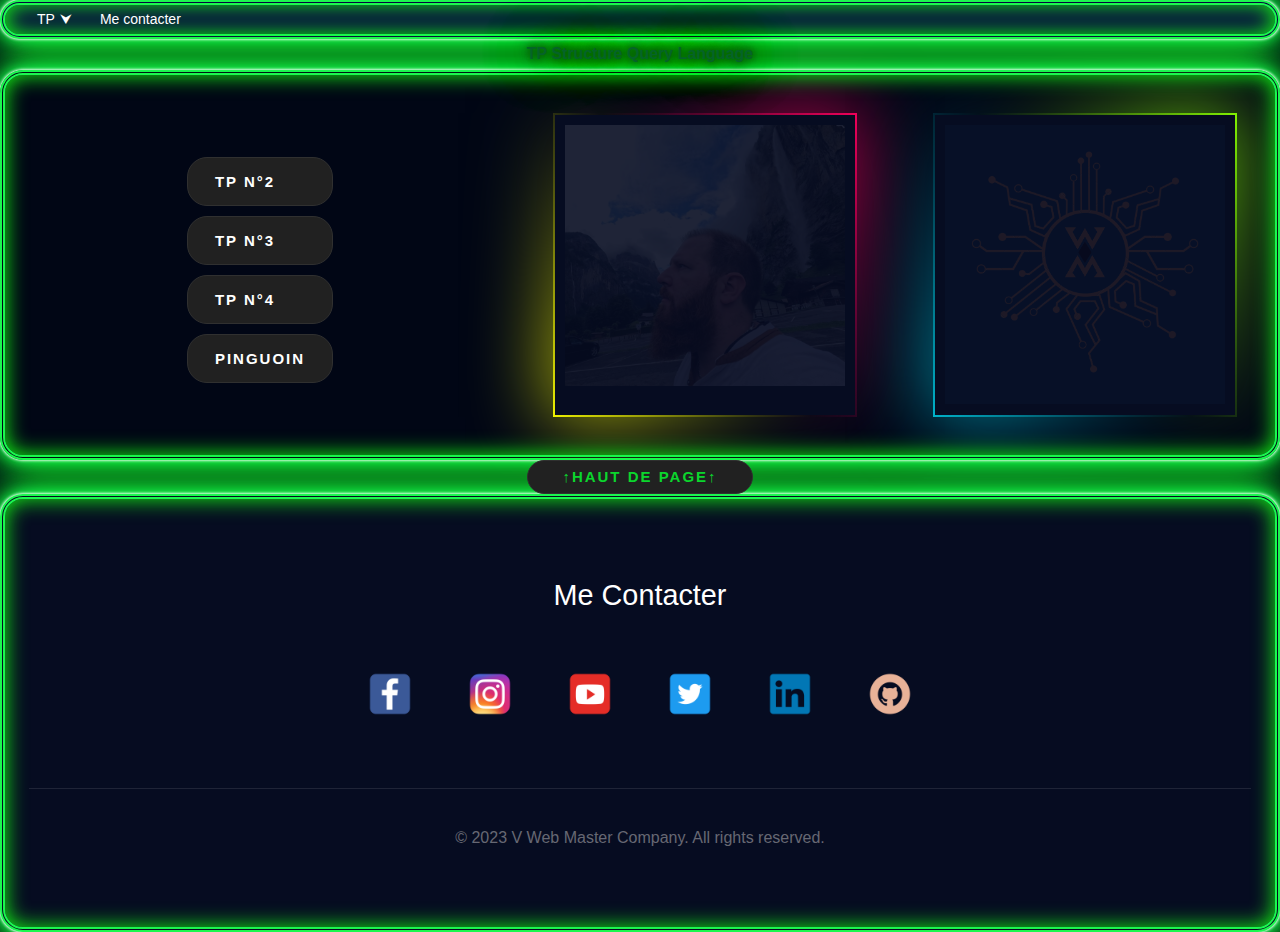
<file: TP_SQL/Site TP ALGO/index.html>
<!DOCTYPE html>
<html lang="fr">
<head>
    <meta charset="UTF-8">
    <meta http-equiv="X-UA-Compatible" content="IE=edge">
    <meta name="viewport" content="width=device-width, initial-scale=1.0">
    <link href="./webfiles/css/style.css" rel=stylesheet>
    <script src="./webfiles/JS/java.js"></script>
    <link rel="icon" href="./scr/img/favicone.png"/>
    <title>TP SQL</title>
</head>
<body>
    <!------------Debut Header------------>
    <header>
    <nav id='menu'>
        <input type='checkbox' id='responsive-menu' onclick='updatemenu()'><label></label>
        <ul>
          <li><a class='defilement'>TP</a>
            <ul class='sous-menus'>
              <li><a href='tpn2.html'>TP N°2</a></li>
              <li><a href='tpn3.html'>TP N°3</a></li>
              <li><a href='tpn4.html'>TP N°4</a></li>
              <li><a href='ping.html'>pingouin</a></li>
            </ul>
          </li>
          <li><a href="#footer__bottom">Me contacter</a></li>
        </ul>
    </nav>
    </header>
    <!------------Fin Header------------>
    <!------------Debut Main------------>
    <main>
        <div class="neonText">
        <h1>TP Structure Query Language</h1>
        </div>
        <div id="boxprofil">
            <ul id="lien_tp">
                <button> <span></span>
                    <span></span>
                    <span></span>
                    <span></span><a href='tpn2.html' class="link">TP N°2</a></button>
                <button> <span></span>
                    <span></span>
                    <span></span>
                    <span></span><a href='tpn3.html' class="link">TP N°3</a></button>
                <button> <span></span>
                    <span></span>
                    <span></span>
                    <span></span><a href='tpn4.html' class="link">TP N°4</a></button>
                <button> <span></span>
                    <span></span>
                    <span></span>
                    <span></span><a href='ping.html' class="link">Pinguoin</a></button>
            </ul>
            <div class="box">
                <div class="imgbox">
                    <img src="scr/img/vin.png" alt="">
                </div>
                <div class="content">
                    <h2>Vincent VERHAEGHE<br><span>Developpeur Web</span></h2>
                </div>
            </div>
    
            <div class="box">
                <div class="imgbox">
                    <img src="scr/img/log.png" alt="">
                </div>
                <div class="content">
                    <h2>V Web Master<br><span>Freelance Developpement Web et Community Manager</span></h2>
                </div>
            </div>
        </div>
        <div id="bouttons">
            <button class="botboutton">
                <span></span>
                <span></span>
                <span></span>
                <span></span>
                <span>↑Haut de page↑</span><a href='#top' class="link"></a>
            </button>
        </div>
    </main>
    <!------------Fin Main------------>
    <!------------Debut Footer------------>
    <footer class="footer">
        <h6 class="footer__title">Me Contacter</h6>
        <div class="footer__container">
            <div class="footer__top">
                <div class="footer_sociaux">
                    <ul class="footer__list">
                                <li class="footer__list-item">
                                    <a href="https://www.facebook.com/profile.php?id=100076604238517" target="_blank"><img src="scr/img/facebook.png" title="facebook" alt="logo facebook cliquable" class="icone"></a>
                                    </a>
                                </li>
                                <li class="footer__list-item">
                                    <a href="https://www.instagram.com/eiko_v_vincent/" target="_blank"><img src="scr/img/instagram.png" title="instagram" alt="logo instagram cliquable" class="icone"></a>
                                    </a>
                                </li>
                                <li class="footer__list-item">
                                    <a href="https://www.youtube.com/channel/UCxKMaA_Q7hh46OzBWAOjWBA" target="_blank"><img src="scr/img/youtube.png" title="youtube" alt="logo youtube cliquable" class="icone"></a>
                                    </a>
                                </li>
                                <li class="footer__list-item">
                                    <a href="https://twitter.com/elonmusk" target="_blank"><img src="scr/img/twitter.png" title="twitter" alt="logo twitter cliquable" class="icone"></a>
                                    </a>
                                </li>
                                <li class="footer__list-item">
                                    <a href="https://www.linkedin.com/in/vincent-verhaeghe-8a5784221/" target="_blank"><img src="scr/img/linkedin.png" title="linkedin" alt="logo linkedin cliquable" class="icone"></a>
                                    </a>
                                </li>
                                <li class="footer__list-item">
                                    <a href="https://github.com/Eikoseijolo" target="_blank"><img src="scr/img/github.png" title="github" alt="logo github cliquable" class="icone"></a>
                                    </a>
                                </li>
                    </ul>
                </div>
            </div>

            <hr class="footer__divider">

            <div class="footer__bottom">
                <span class="copyright">&copy; 2023 V Web Master Company. All rights reserved.</span>
                
            </div>
        </div>
    </footer>
    <!------------Fin Footer------------>
</body>
</html>
</file>
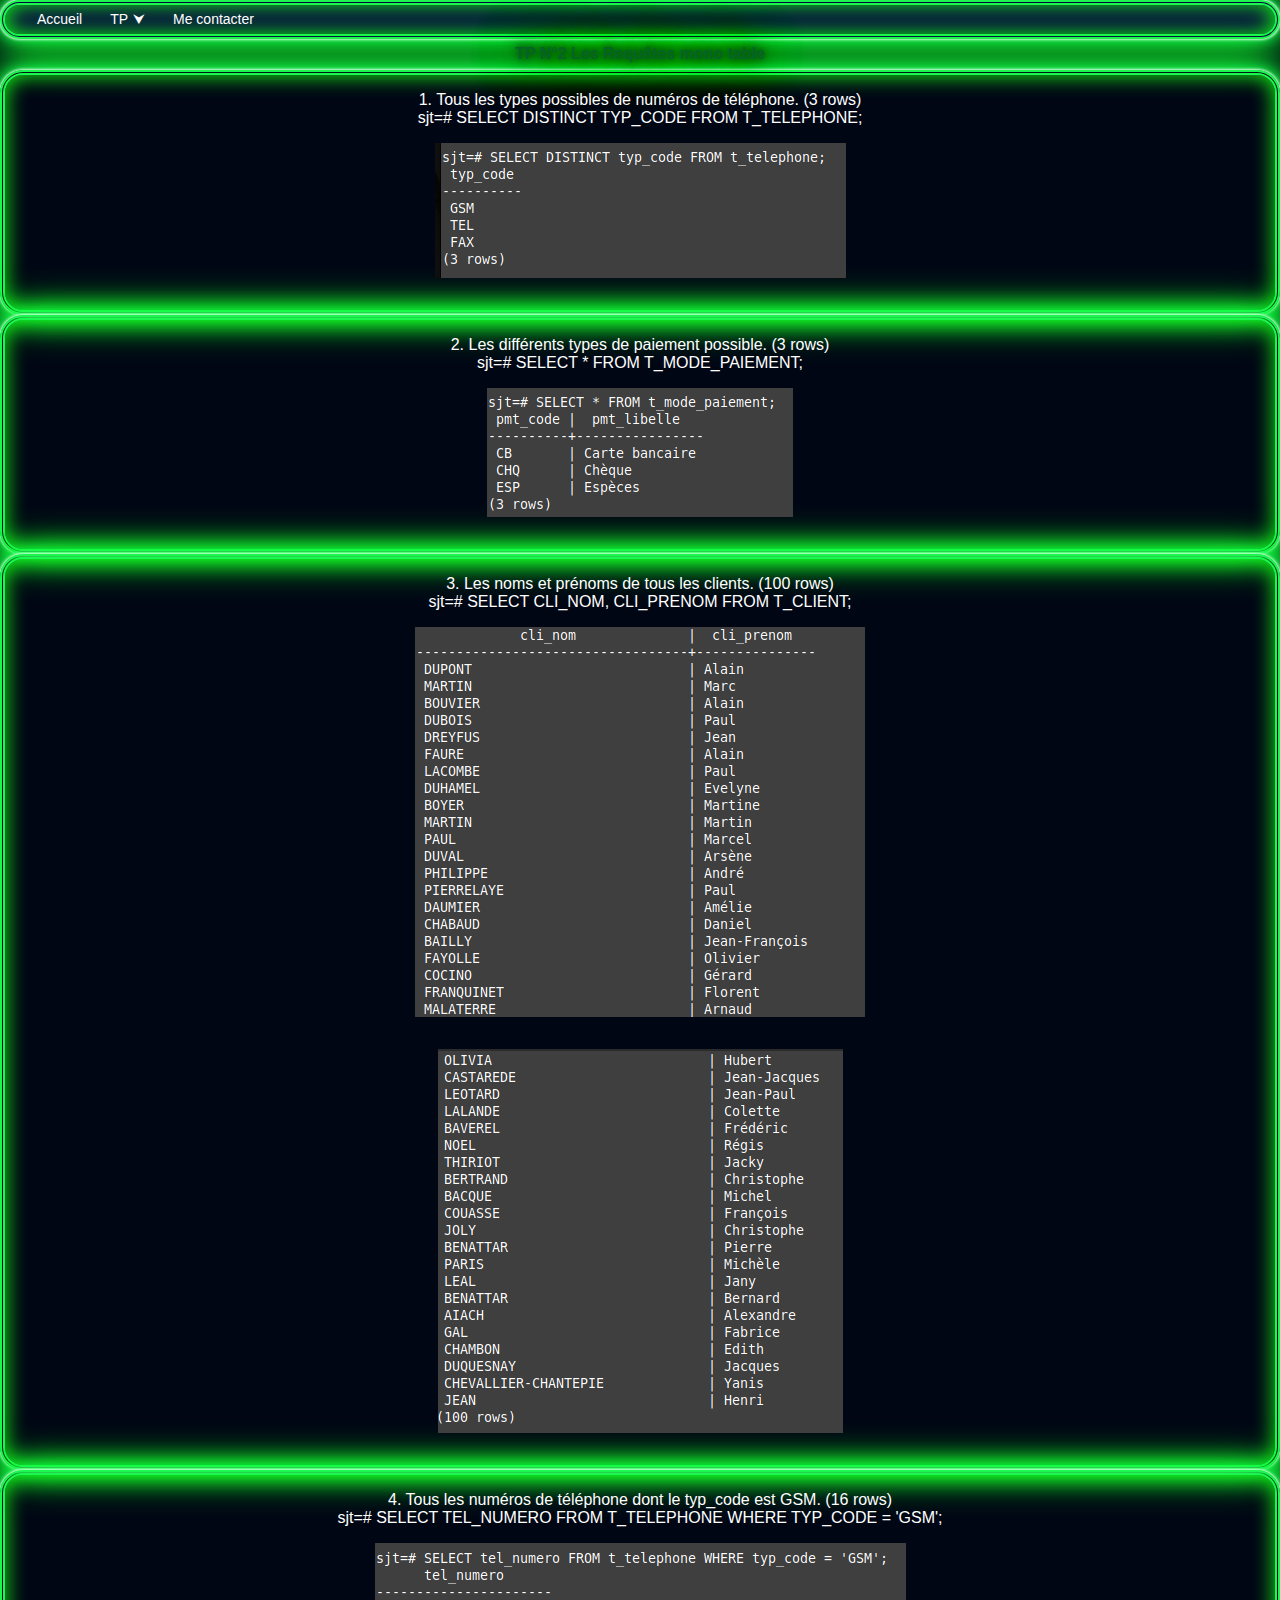
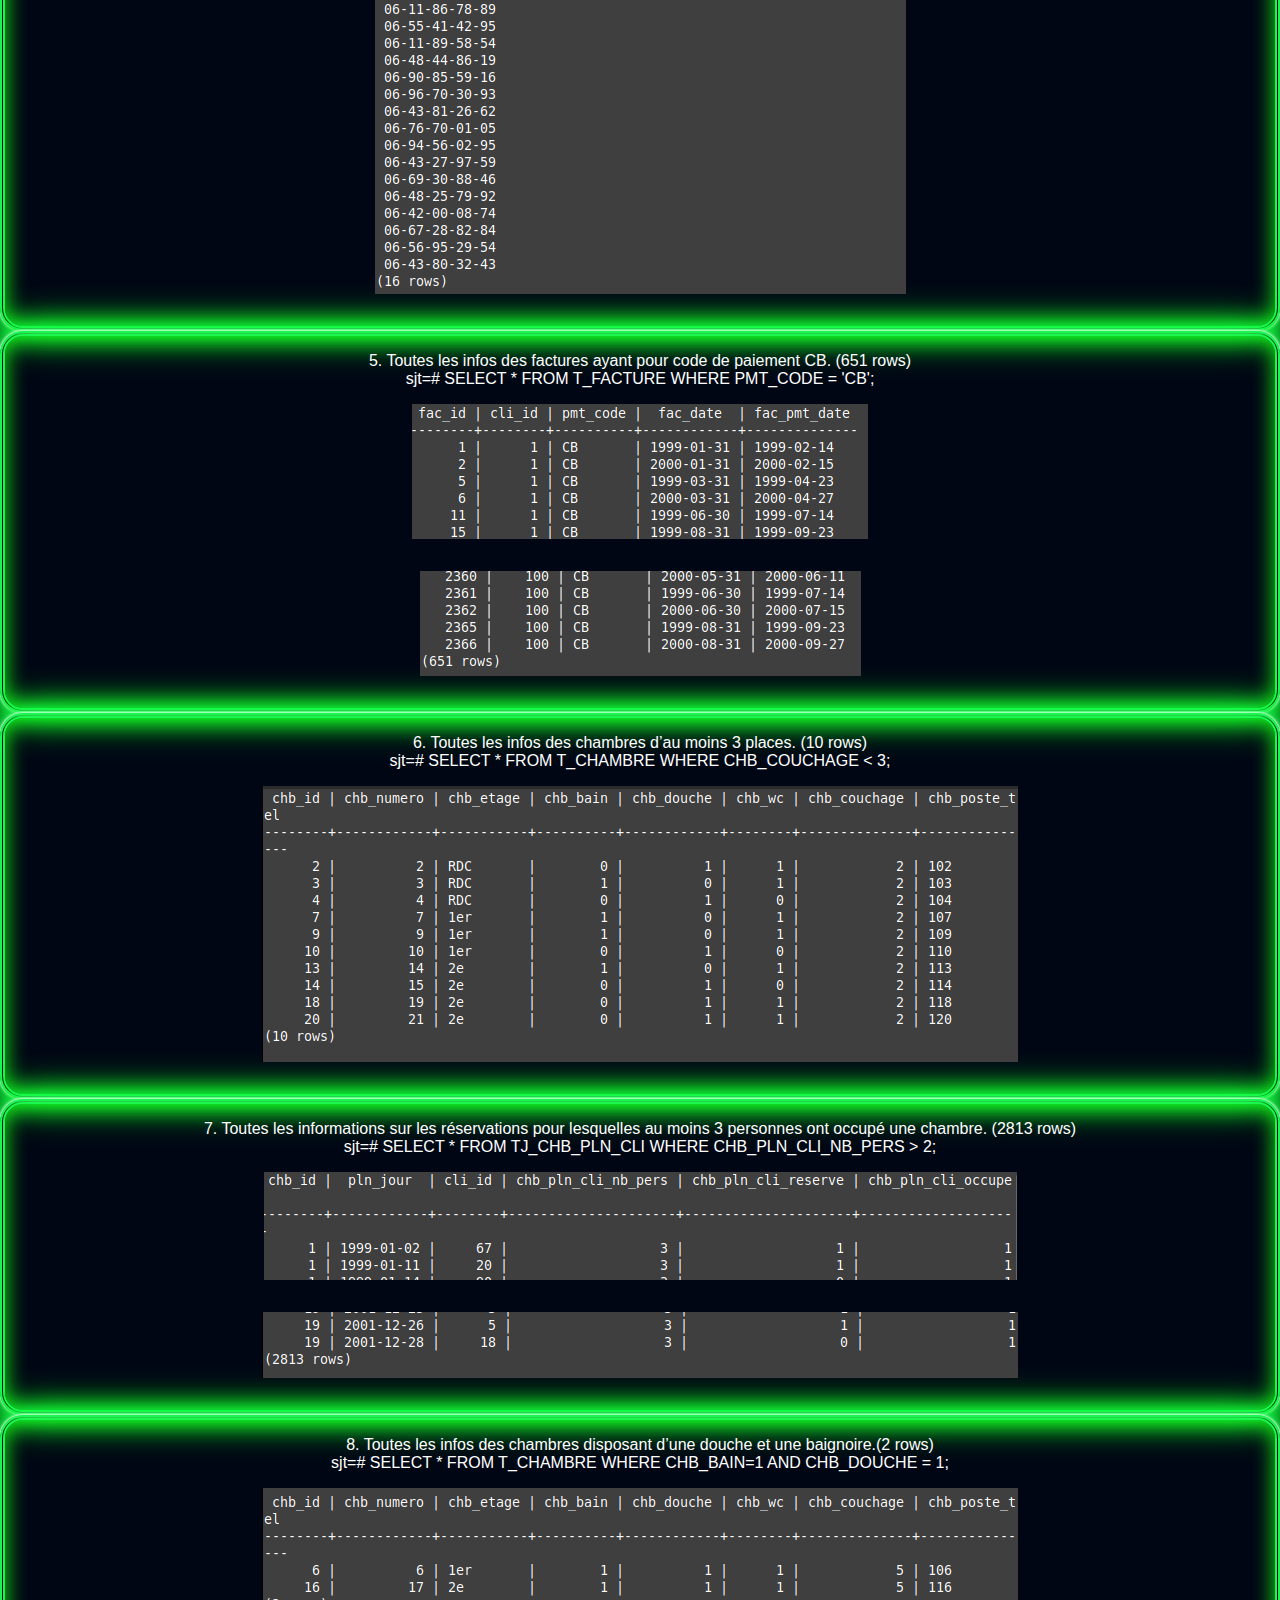
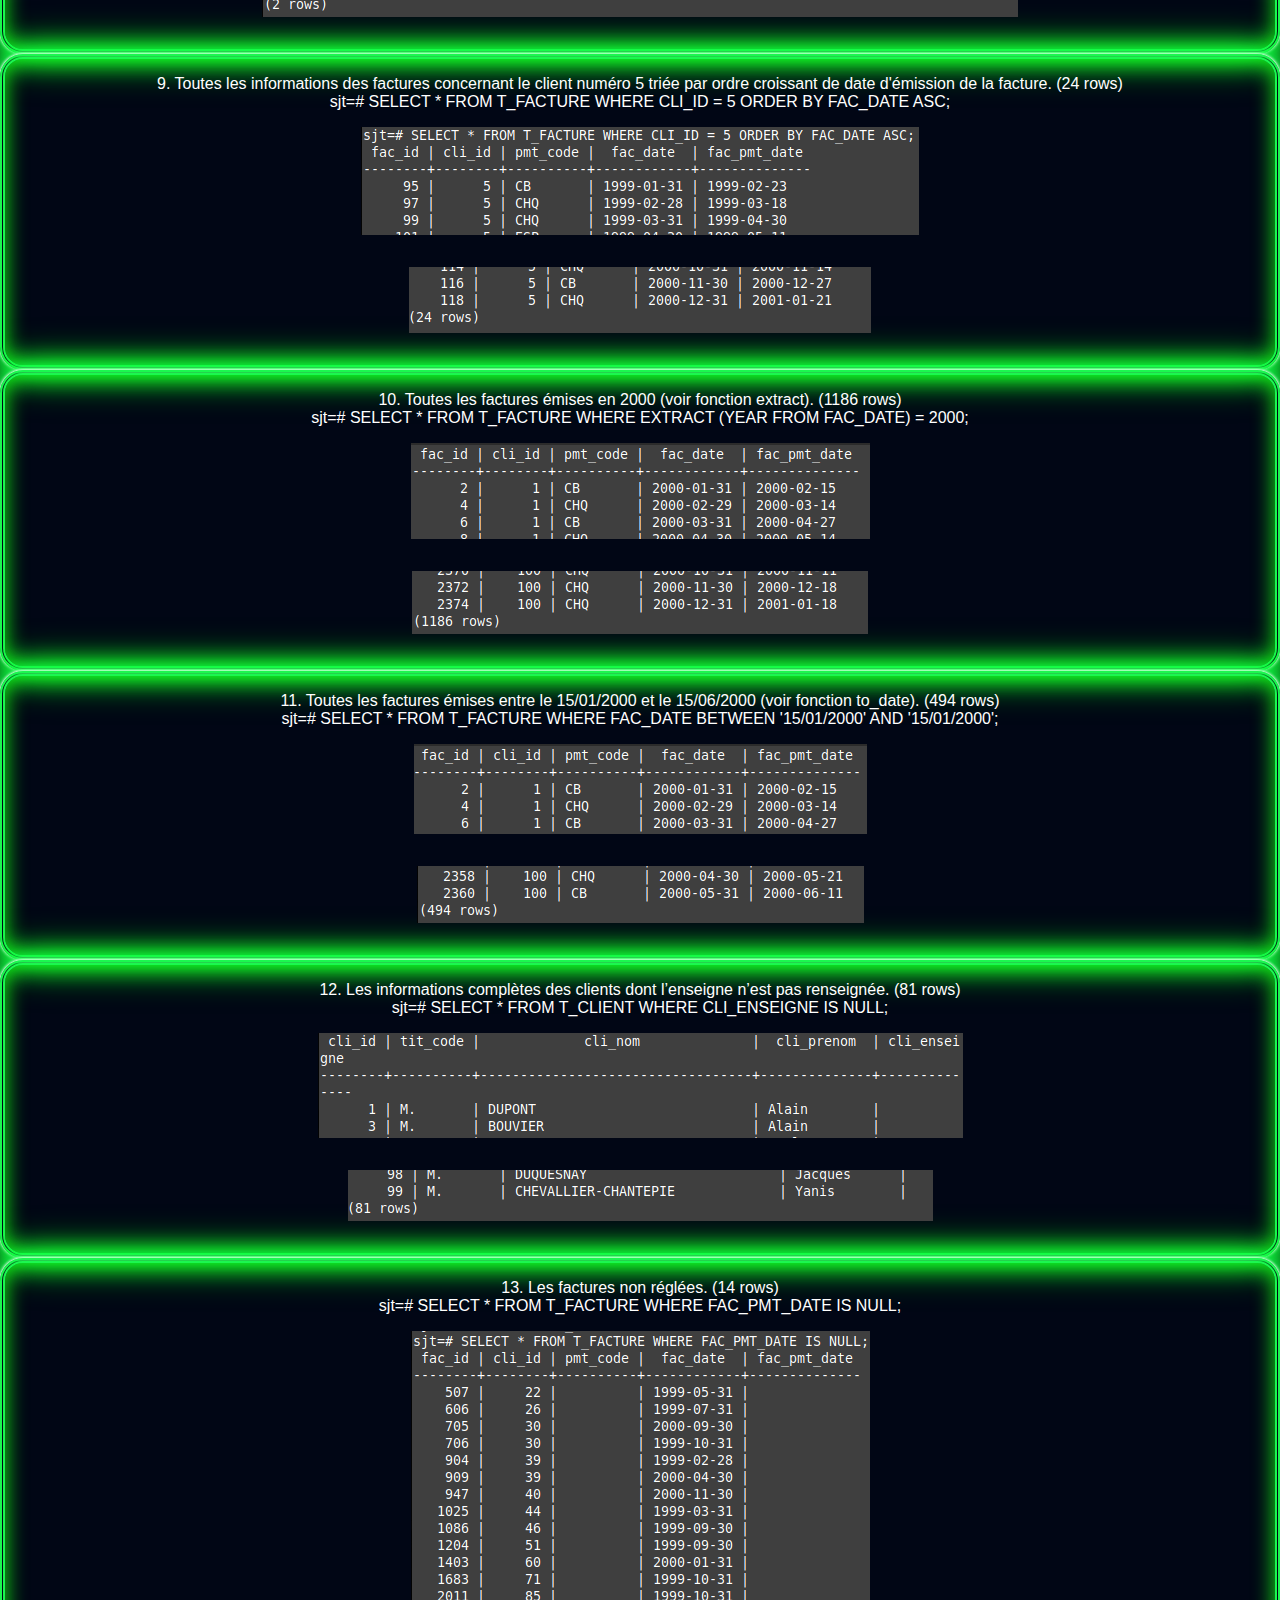
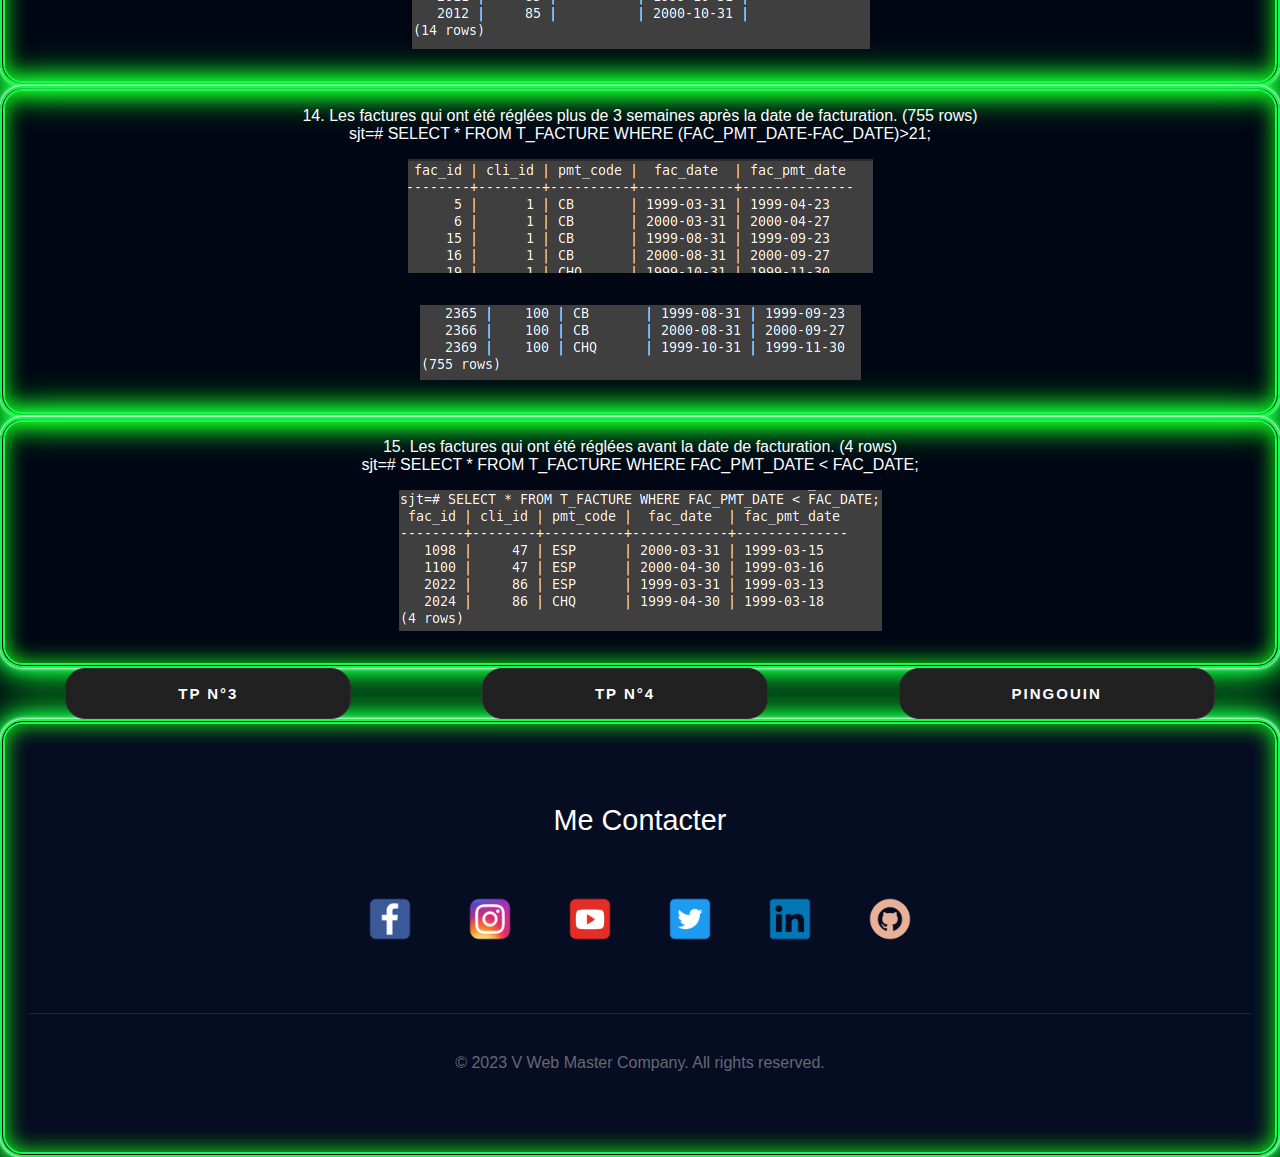
<file: TP_SQL/Site TP ALGO/tpn2.html>
<!DOCTYPE html>
<html lang="fr">
<head>
    <meta charset="UTF-8">
    <meta http-equiv="X-UA-Compatible" content="IE=edge">
    <meta name="viewport" content="width=device-width, initial-scale=1.0">
    <link href="./webfiles/css/style.css" rel=stylesheet>
    <script src="./webfiles/JS/java.js"></script>
    <link rel="icon" href="./scr/img/favicone.png"/>
    <title>TP SQL N°2</title>
</head>
<body>
    <!------------Debut Header------------>
    <header>
    <nav id='menu'>
        <input type='checkbox' id='responsive-menu' onclick='updatemenu()'><label></label>
        <ul>
          <li><a href='index.html'>Accueil</a></li>
          <li><a class='defilement'>TP</a>
            <ul class='sous-menus'>
              <li><a href='tpn3.html'>TP N°3</a></li>
              <li><a href='tpn4.html'>TP N°4</a></li>
              <li><a href='ping.html'>pingouin</a></li>
            </ul>
          </li>
          <li><a href="#footer__bottom">Me contacter</a></li>
        </ul>
    </nav>
    </header>
    <!------------Fin Header------------>
    <!------------Debut Main------------>
    <main>
        <div class="neonText">
            <h1>TP N°2  Les Requêtes mono table</h1>
        </div>
<ul>
    <div class="cadre">
    <li class="tp2">1. Tous les types possibles de numéros de téléphone. (3 rows)<br>sjt=# SELECT DISTINCT TYP_CODE FROM T_TELEPHONE;</li>
        <img src="scr/img/1.png" title="exercice 1" class="imgtp2">
    </div>
    <div class="cadre">
        <li class="tp2">2. Les différents types de paiement possible. (3 rows)<br>sjt=# SELECT * FROM T_MODE_PAIEMENT;</li>
        <img src="scr/img/2b.png" title="exercice 2" class="imgtp2">
    </div>
    <div class="cadre">
        <li class="tp2">3. Les noms et prénoms de tous les clients. (100 rows)<br>sjt=# SELECT CLI_NOM, CLI_PRENOM FROM T_CLIENT;</li>
        <img src="scr/img/3-1.png" title="exercice 3" class="imgtp2">
        <img src="scr/img/3-2.png" title="exercice 3" class="imgtp2">
    </div>
    <div class="cadre">
        <li class="tp2">4. Tous les numéros de téléphone dont le typ_code est GSM. (16 rows)<br>sjt=# SELECT TEL_NUMERO FROM T_TELEPHONE WHERE TYP_CODE = 'GSM';</li>
        <img src="scr/img/4.png" title="exercice 4" class="imgtp2">
    </div>
    <div class="cadre">
        <li class="tp2">5. Toutes les infos des factures ayant pour code de paiement CB. (651 rows)<br>sjt=# SELECT * FROM T_FACTURE WHERE PMT_CODE = 'CB';</li>
        <img src="scr/img/5-1.png" title="exercice 5" class="imgtp2">
        <img src="scr/img/5-2.png" title="exercice 5" class="imgtp2">
    </div>
    <div class="cadre">
        <li class="tp2">6. Toutes les infos des chambres d’au moins 3 places. (10 rows)<br>sjt=# SELECT * FROM T_CHAMBRE WHERE CHB_COUCHAGE < 3;</li>
        <img src="scr/img/6-1.png" title="exercice 6" class="imgtp2">
    </div>
    <div class="cadre">
        <li class="tp2">7. Toutes les informations sur les réservations pour lesquelles au moins 3 personnes ont occupé une chambre. (2813 rows)<br>sjt=# SELECT * FROM TJ_CHB_PLN_CLI WHERE CHB_PLN_CLI_NB_PERS > 2;</li>
        <img src="scr/img/7-1.png" title="exercice 7" class="imgtp2">
        <img src="scr/img/7-2.png" title="exercice 7" class="imgtp2">
    </div>
    <div class="cadre">
        <li class="tp2">8. Toutes les infos des chambres disposant d’une douche et une baignoire.(2 rows)<br>sjt=# SELECT * FROM T_CHAMBRE WHERE CHB_BAIN=1 AND CHB_DOUCHE = 1;</li>
        <img src="scr/img/8-1.png" title="exercice 8" class="imgtp2">
    </div>
    <div class="cadre">
        <li class="tp2">9. Toutes les informations des factures concernant le client numéro 5 triée par ordre croissant de date d'émission de la facture. (24 rows)<br>sjt=# SELECT * FROM T_FACTURE WHERE CLI_ID = 5 ORDER BY FAC_DATE ASC;</li>
        <img src="scr/img/9-1.png" title="exercice 9" class="imgtp2">
        <img src="scr/img/9-3.png" title="exercice 9" class="imgtp2">
    </div>
    <div class="cadre">
        <li class="tp2">10. Toutes les factures émises en 2000 (voir fonction extract). (1186 rows)<br>sjt=# SELECT * FROM T_FACTURE WHERE EXTRACT (YEAR FROM FAC_DATE) = 2000;</li>
        <img src="scr/img/10-1.png" title="exercice 10" class="imgtp2">
        <img src="scr/img/10-2.png" title="exercice 10" class="imgtp2">
    </div>
    <div class="cadre">
        <li class="tp2">11. Toutes les factures émises entre le 15/01/2000 et le 15/06/2000 (voir fonction to_date). (494 rows)<br>sjt=# SELECT * FROM T_FACTURE WHERE FAC_DATE BETWEEN '15/01/2000' AND '15/01/2000';</li>
        <img src="scr/img/11-1.png" title="exercice 11" class="imgtp2">
        <img src="scr/img/11-2.png" title="exercice 11" class="imgtp2">
    </div>
    <div class="cadre">
        <li class="tp2">12. Les informations complètes des clients dont l’enseigne n’est pas renseignée. (81 rows)<br>sjt=# SELECT * FROM T_CLIENT WHERE CLI_ENSEIGNE IS NULL;</li>
        <img src="scr/img/12-1.png" title="exercice 12" class="imgtp2">
        <img src="scr/img/12-2.png" title="exercice 12" class="imgtp2">
    </div>
    <div class="cadre">
        <li class="tp2">13. Les factures non réglées. (14 rows)<br>sjt=# SELECT * FROM T_FACTURE WHERE FAC_PMT_DATE IS NULL;</li>
        <img src="scr/img/13.png" title="exercice 13" class="imgtp2">
    </div>
    <div class="cadre">
        <li class="tp2">14. Les factures qui ont été réglées plus de 3 semaines après la date de facturation. (755 rows)<br>sjt=# SELECT * FROM T_FACTURE WHERE (FAC_PMT_DATE-FAC_DATE)>21;</li>
        <img src="scr/img/14-1.png" title="exercice 14" class="imgtp2">
        <img src="scr/img/14-2.png" title="exercice 14" class="imgtp2">
    </div>
    <div class="cadre">
        <li class="tp2">15. Les factures qui ont été réglées avant la date de facturation. (4 rows)<br>sjt=# SELECT * FROM T_FACTURE WHERE FAC_PMT_DATE < FAC_DATE;</li>
        <img src="scr/img/15.png" title="exercice 15" class="imgtp2">
    </div>
</ul>

<div id="bouttons">
    <button class="botboutton"> <span></span>
        <span></span>
        <span></span>
        <span></span><a href='tpn3.html' class="link">TP N°3</a></button>
    <button class="botboutton"> <span></span>
        <span></span>
        <span></span>
        <span></span><a href='tpn4.html' class="link">TP N°4</a></button>
    <button class="botboutton"> <span></span>
        <span></span>
        <span></span>
        <span></span><a href='ping.html' class="link">pingouin</a></button>
</div>        
    </main>
    <!------------Fin Main------------>
    <!------------Debut Footer------------>
    <footer class="footer">
        <h6 class="footer__title">Me Contacter</h6>
        <div class="footer__container">
            <div class="footer__top">
                <div class="footer_sociaux">
                    <ul class="footer__list">
                                <li class="footer__list-item">
                                    <a href="https://www.facebook.com/profile.php?id=100076604238517" target="_blank"><img src="scr/img/facebook.png" title="facebook" alt="logo facebook cliquable" class="icone"></a>
                                    </a>
                                </li>
                                <li class="footer__list-item">
                                    <a href="https://www.instagram.com/eiko_v_vincent/" target="_blank"><img src="scr/img/instagram.png" title="instagram" alt="logo instagram cliquable" class="icone"></a>
                                    </a>
                                </li>
                                <li class="footer__list-item">
                                    <a href="https://www.youtube.com/channel/UCxKMaA_Q7hh46OzBWAOjWBA" target="_blank"><img src="scr/img/youtube.png" title="youtube" alt="logo youtube cliquable" class="icone"></a>
                                    </a>
                                </li>
                                <li class="footer__list-item">
                                    <a href="https://twitter.com/elonmusk" target="_blank"><img src="scr/img/twitter.png" title="twitter" alt="logo twitter cliquable" class="icone"></a>
                                    </a>
                                </li>
                                <li class="footer__list-item">
                                    <a href="https://www.linkedin.com/in/vincent-verhaeghe-8a5784221/" target="_blank"><img src="scr/img/linkedin.png" title="linkedin" alt="logo linkedin cliquable" class="icone"></a>
                                    </a>
                                </li>
                                <li class="footer__list-item">
                                    <a href="https://github.com/Eikoseijolo" target="_blank"><img src="scr/img/github.png" title="github" alt="logo github cliquable" class="icone"></a>
                                    </a>
                                </li>
                    </ul>
                </div>
            </div>

            <hr class="footer__divider">

            <div class="footer__bottom">
                <span class="copyright">&copy; 2023 V Web Master Company. All rights reserved.</span>
                
            </div>
        </div>
    </footer>
    <!------------Fin Footer------------>
</body>
</html>
</file>
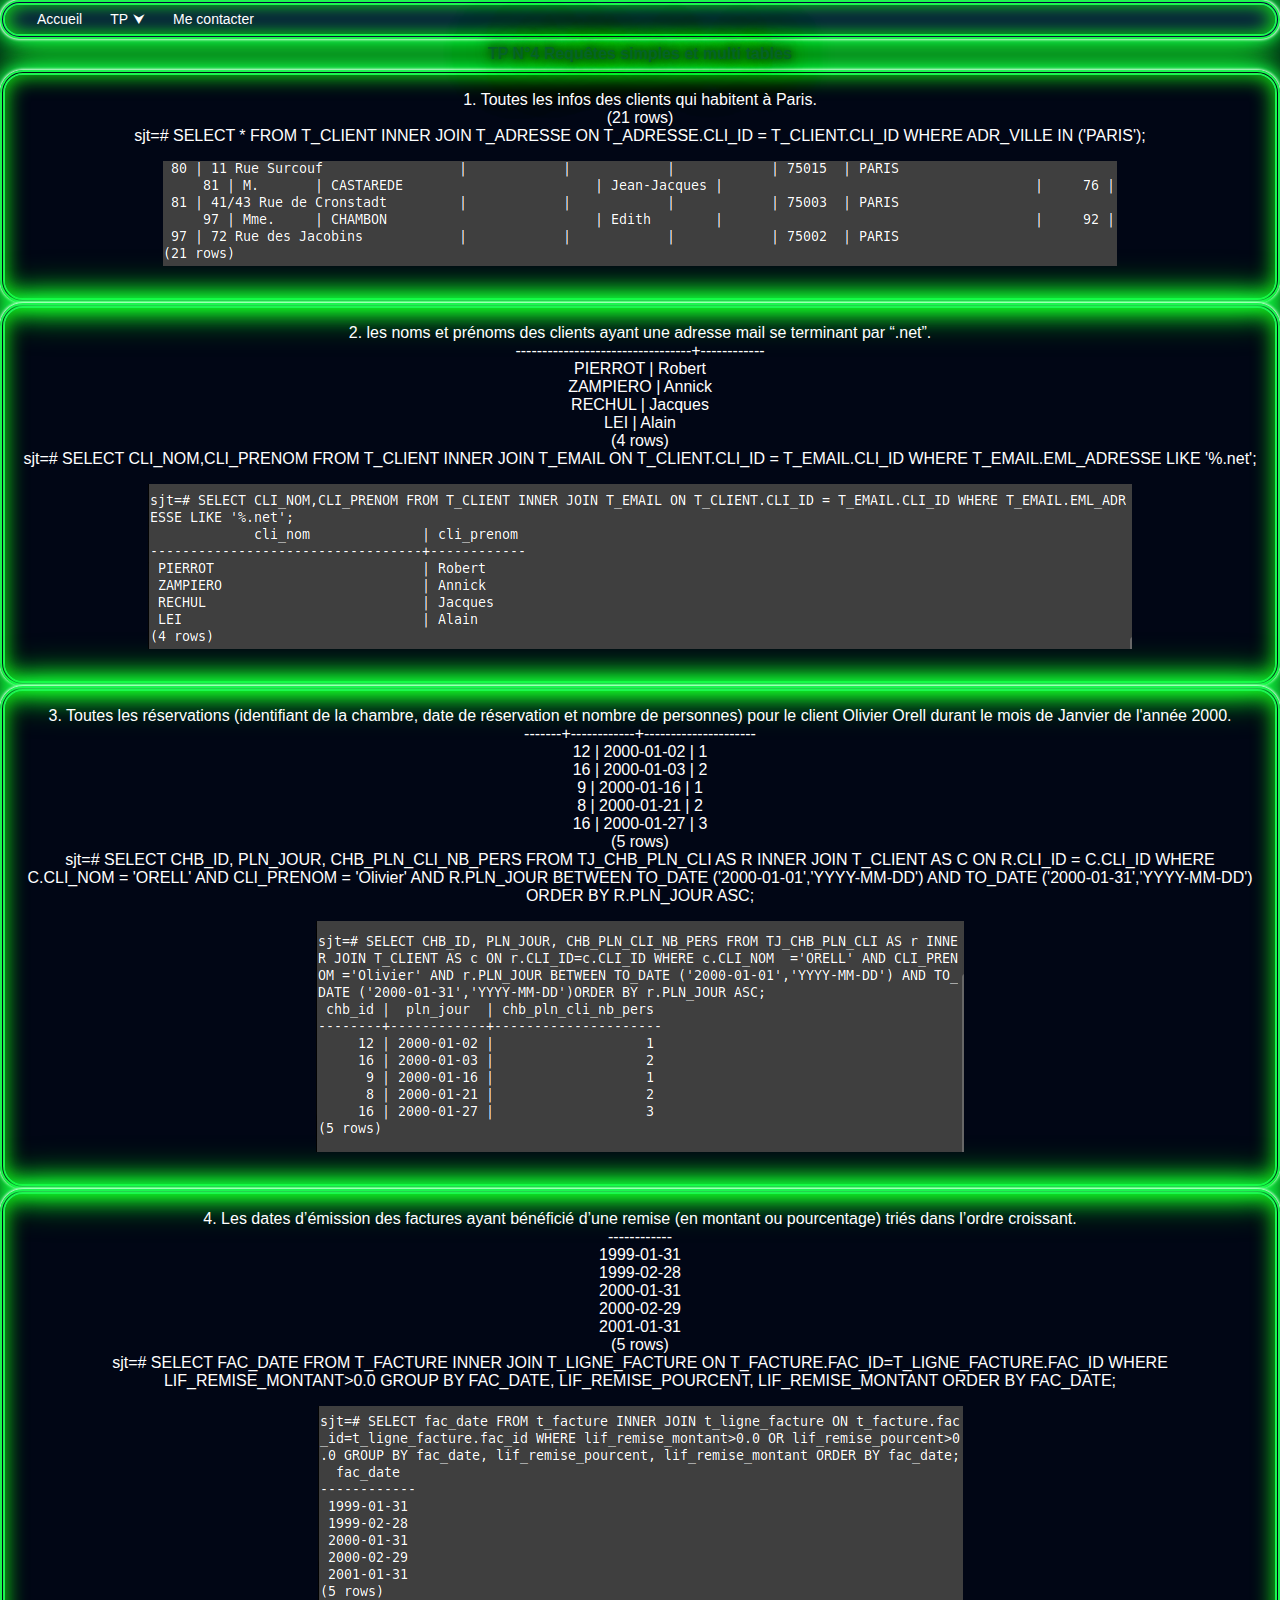
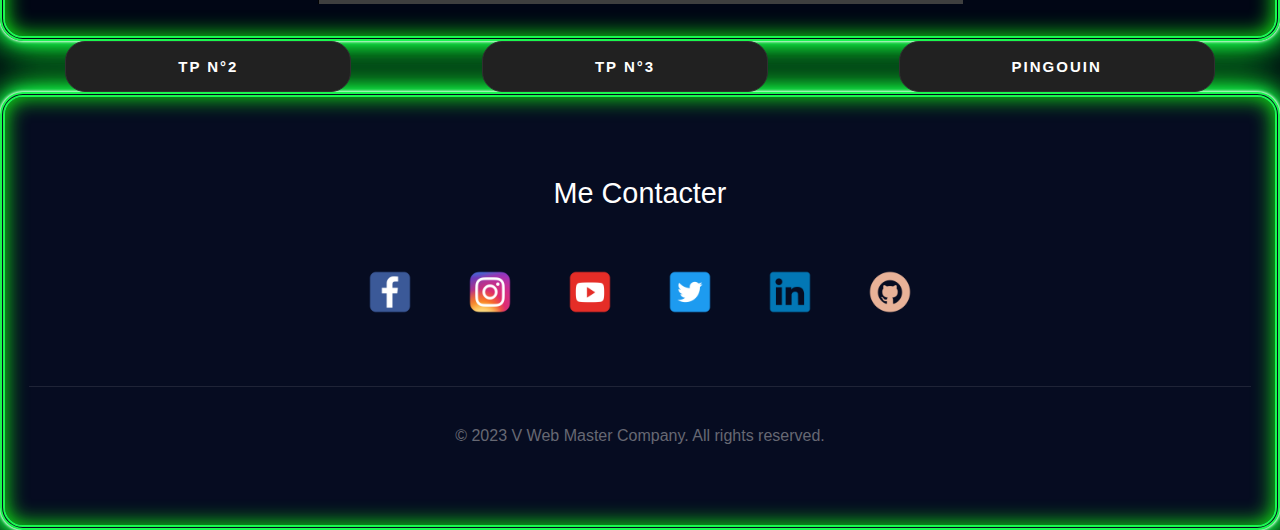
<file: TP_SQL/Site TP ALGO/tpn4.html>
<!DOCTYPE html>
<html lang="fr">
<head>
    <meta charset="UTF-8">
    <meta http-equiv="X-UA-Compatible" content="IE=edge">
    <meta name="viewport" content="width=device-width, initial-scale=1.0">
    <link href="./webfiles/css/style.css" rel=stylesheet>
    <script src="./webfiles/JS/java.js"></script>
    <link rel="icon" href="./scr/img/favicone.png"/>
    <title>TP SQL N°4</title>
</head>
<body>
    <!------------Debut Header------------>
    <header>
    <nav id='menu'>
        <input type='checkbox' id='responsive-menu' onclick='updatemenu()'><label></label>
        <ul>
          <li><a href='index.html'>Accueil</a></li>
          <li><a class='defilement'>TP</a>
            <ul class='sous-menus'>
              <li><a href='tpn2.html'>TP N°2</a></li>
              <li><a href='tpn3.html'>TP N°3</a></li>
              <li><a href='ping.html'>pingouin</a></li>
            </ul>
          </li>
          <li><a href="#footer__bottom">Me contacter</a></li>
        </ul>
    </nav>
    </header>
    <!------------Fin Header------------>
    <!------------Debut Main------------>
    <main>
        <div class="neonText">
        <h1>TP N°4 Requêtes simples et multi tables</h1>
        </div>
        <ul>
            <div class="cadre">
            <li class="tp2">1. Toutes les infos des clients qui habitent à Paris.<br>
                (21 rows)<br>
                sjt=# SELECT * FROM T_CLIENT INNER JOIN T_ADRESSE ON T_ADRESSE.CLI_ID = T_CLIENT.CLI_ID WHERE ADR_VILLE IN ('PARIS');
            </li>
                <img src="scr/img/tp4_1-1.png" title="exercice 1" class="imgtp2">
            </div>
            <div class="cadre">
            <li class="tp2">2. les noms et prénoms des clients ayant une adresse mail se terminant par
                “.net”.<br>
                ---------------------------------+------------<br>
                PIERROT | Robert<br>
                ZAMPIERO | Annick<br>
                RECHUL | Jacques<br>
                LEI | Alain<br>
                (4 rows)<br>
                sjt=# SELECT CLI_NOM,CLI_PRENOM FROM T_CLIENT INNER JOIN T_EMAIL ON T_CLIENT.CLI_ID = T_EMAIL.CLI_ID WHERE T_EMAIL.EML_ADRESSE LIKE '%.net';
            </li>
                <img src="scr/img/tp4-2.png" title="exercice 2" class="imgtp2">
            </div>
            <div class="cadre">
            <li class="tp2">3. Toutes les réservations (identifiant de la chambre, date de réservation et nombre de personnes) pour le client Olivier Orell durant le mois de Janvier de l'année 2000.<br>
                -------+------------+---------------------<br>
                12 | 2000-01-02 | 1<br>
                16 | 2000-01-03 | 2<br>
                9 | 2000-01-16 | 1<br>
                8 | 2000-01-21 | 2<br>
                16 | 2000-01-27 | 3<br>
                (5 rows)<br>
                sjt=# SELECT CHB_ID, PLN_JOUR, CHB_PLN_CLI_NB_PERS FROM TJ_CHB_PLN_CLI AS R INNER JOIN T_CLIENT AS C ON R.CLI_ID = C.CLI_ID WHERE C.CLI_NOM = 'ORELL' AND CLI_PRENOM = 'Olivier' AND R.PLN_JOUR BETWEEN TO_DATE ('2000-01-01','YYYY-MM-DD') AND TO_DATE ('2000-01-31','YYYY-MM-DD') ORDER BY R.PLN_JOUR ASC;<br>
            </li>
                <img src="scr/img/tp4-3.png" title="exercice 3" class="imgtp2">
            </div>
            <div class="cadre">
                <li class="tp2">4.  Les dates d’émission des factures ayant bénéficié d’une remise (en montant ou pourcentage) triés dans l’ordre croissant.<br>
                    ------------<br>
                    1999-01-31<br>
                    1999-02-28<br>
                    2000-01-31<br>
                    2000-02-29<br>
                    2001-01-31<br>
                    (5 rows)<br>
                    sjt=# SELECT FAC_DATE FROM T_FACTURE INNER JOIN T_LIGNE_FACTURE ON T_FACTURE.FAC_ID=T_LIGNE_FACTURE.FAC_ID WHERE LIF_REMISE_MONTANT>0.0 GROUP BY FAC_DATE, LIF_REMISE_POURCENT, LIF_REMISE_MONTANT ORDER BY FAC_DATE;<br>
                </li>
                    <img src="scr/img/4-41.png" title="exercice 4" class="imgtp2">
                </div>
        </ul>
        <div id="bouttons">
            <button class="botboutton"> <span></span>
                <span></span>
                <span></span>
                <span></span><a href='tpn2.html' class="link">TP N°2</a></button>
            <button class="botboutton"> <span></span>
                <span></span>
                <span></span>
                <span></span><a href='tpn3.html' class="link">TP N°3</a></button>
            <button class="botboutton"> <span></span>
                <span></span>
                <span></span>
                <span></span><a href='ping.html' class="link">pingouin</a></button>
        </div>
    </main>
    <!------------Fin Main------------>
    <!------------Debut Footer------------>
    <footer class="footer">
        <h6 class="footer__title">Me Contacter</h6>
        <div class="footer__container">
            <div class="footer__top">
                <div class="footer_sociaux">
                    <ul class="footer__list">
                                <li class="footer__list-item">
                                    <a href="https://www.facebook.com/profile.php?id=100076604238517" target="_blank"><img src="scr/img/facebook.png" title="facebook" alt="logo facebook cliquable" class="icone"></a>
                                    </a>
                                </li>
                                <li class="footer__list-item">
                                    <a href="https://www.instagram.com/eiko_v_vincent/" target="_blank"><img src="scr/img/instagram.png" title="instagram" alt="logo instagram cliquable" class="icone"></a>
                                    </a>
                                </li>
                                <li class="footer__list-item">
                                    <a href="https://www.youtube.com/channel/UCxKMaA_Q7hh46OzBWAOjWBA" target="_blank"><img src="scr/img/youtube.png" title="youtube" alt="logo youtube cliquable" class="icone"></a>
                                    </a>
                                </li>
                                <li class="footer__list-item">
                                    <a href="https://twitter.com/elonmusk" target="_blank"><img src="scr/img/twitter.png" title="twitter" alt="logo twitter cliquable" class="icone"></a>
                                    </a>
                                </li>
                                <li class="footer__list-item">
                                    <a href="https://www.linkedin.com/in/vincent-verhaeghe-8a5784221/" target="_blank"><img src="scr/img/linkedin.png" title="linkedin" alt="logo linkedin cliquable" class="icone"></a>
                                    </a>
                                </li>
                                <li class="footer__list-item">
                                    <a href="https://github.com/Eikoseijolo" target="_blank"><img src="scr/img/github.png" title="github" alt="logo github cliquable" class="icone"></a>
                                    </a>
                                </li>
                    </ul>
                </div>
            </div>

            <hr class="footer__divider">

            <div class="footer__bottom">
                <span class="copyright">&copy; 2023 V Web Master Company. All rights reserved.</span>
                
            </div>
        </div>
    </footer>
    <!------------Fin Footer------------>
</body>
</html>
</file>
<file: TP_SQL/Site TP ALGO/webfiles/css/style.css>
/* HEADER */
#menu {
	background: #070540;
	color: #FFF;
	height: 39px;
	padding-left: 18px;
	border-radius: 23px;
	border: 5px double #1BF74F;
    box-shadow: 0 0 .2rem #fff,
    0 0 .2rem #fff,
    0 0 2rem #13fe4e,
    0 0 0.8rem #13fe5a,
    0 0 2.8rem #13fe13,
    inset 0 0 1.3rem #13fe13;
}
#menu ul, #menu li {
	margin: 0 auto;
	padding: 0;
	list-style: none
}
#menu ul {
	width: 100%;
}
#menu li {
	float: left;
	display: inline;
	position: relative;
}
#menu a {
	display: block;
	line-height: 29px;
	padding: 0 14px;
	text-decoration: none;
	color: #FFFFFF;
	font-size: 14px;
}
#menu a.defilement:after {
	content: "\2B9F";
	margin-left: 5px;
}
#menu li a:hover {
	color: #08FF41;
	background: #707070;
}
#menu input {
	display: none;
	margin: 0;
	padding: 0;
	height: 39px;
	width: 100%;
	opacity: 0;
	cursor: pointer
}
#menu label {
	display: none;
	line-height: 29px;
	text-align: center;
	position: absolute;
	left: 35px
}
#menu label:before {
	font-size: 1.6em;
	content: "\2261"; 
	margin-left: 20px;
}
#menu ul.sous-menus{
	height: auto;
	overflow: hidden;
	width: 170px;
	background: #07210D;
	position: absolute;
	z-index: 99;
	display: none;
}
#menu ul.sous-menus li {
	display: block;
	width: 100%;
}
#menu ul.sous-menus a {
	color: #FFFFFF;
	font-size: 14px;
}
#menu li:hover ul.sous-menus {
	display: block
}
#menu ul.sous-menus a:hover{
	background: #056328;
	color: #08FF20;
}
#ping {
    display: flex;
    height: 37px;
    width: 60px;
    margin: auto;
}
/*FIN HEADER*/
/*Box Profil ( Main )*/
*{
    margin: 0;
    padding: 0;
    box-sizing: border-box;
    font-family: 'Franklin Gothic Medium', 'Arial Narrow', Arial, sans-serif;
}
body{
    background: #010615;
}
.neonText {
    color: #0e7914;
    text-shadow:
      0 0 7px #0d5808,
      0 0 10px #055308,
      0 0 21px #065b23,
      0 0 42px #05bd0b,
      0 0 82px #13fe42,
      0 0 92px #13fe46,
      0 0 102px #13fe23,
      0 0 151px #1bfe13;
  }
    
  h1 {
    display: flex;
    justify-content: center;
    color: #056328;
    font-size: 1rem;
    animation: pulsate 1.5s infinite alternate;  
    border-radius: 2rem;
    padding: 0.4em;
  }
  
  @keyframes pulsate {
      
    100% {
        text-shadow:
        0 0 4px #19710b,
        0 0 11px #01ac29,
        0 0 19px #099433e5,
        0 0 40px #bc13fe,
        0 0 80px #bc13fe,
        0 0 90px #bc13fe,
        0 0 100px #bc13fe,
        0 0 150px #bc13fe;
    }
    0% {
      text-shadow:
      0 0 2px #fff,
      0 0 4px #fff,
      0 0 6px #fff,
      0 0 10px #bc13fe,
      0 0 45px #bc13fe,
      0 0 55px #bc13fe,
      0 0 70px #bc13fe,
      0 0 80px #bc13fe;
  }
}
#boxprofil{
    display: flex;
    justify-content: center;
    border: 5px double #1BF74F;
    border-radius: 23px;
    box-shadow: 0 0 .2rem #fff,
    0 0 .2rem #fff,
    0 0 2rem #13fe4e,
    0 0 0.8rem #13fe5a,
    0 0 2.8rem #13fe13,
    inset 0 0 1.3rem #13fe13;
}
.box{
    position: relative;
    width: 300px;
    height: 300px;
    display: flex;
    justify-content: center;
    align-items: center;
    margin: 40px;
    transition: 0.5s;
    background: #060c21;
}
#lien_tp {
    display: flex;
    flex-direction: column;
    margin: auto;
}
.link {
    list-style: none;
    text-decoration: none;
    display: flex;
    color: #FFF;
}
button {
    position: relative;
    padding: 1em 1.8em;
    outline: none;
    border: 1px solid #303030;
    background: #212121;
    color: #0bd62d;
    text-transform: uppercase;
    letter-spacing: 2px;
    font-size: 15px;
    overflow: hidden;
    transition: 0.2s;
    border-radius: 20px;
    cursor: pointer;
    font-weight: bold;
    margin-top: 10px;
   }
   
   button:hover {
    box-shadow: 0 0 10px #08ce08, 0 0 25px #0ebb3f, 0 0 50px #2bf91c;
    transition-delay: 0.6s;
   }
   
   button span {
    position: absolute;
   }
   
   button span:nth-child(1) {
    top: 0;
    left: -100%;
    width: 100%;
    height: 2px;
    background: linear-gradient(90deg, transparent, #ae00ff);
   }
   
   button:hover span:nth-child(1) {
    left: 100%;
    transition: 0.7s;
   }
   
   button span:nth-child(3) {
    bottom: 0;
    right: -100%;
    width: 100%;
    height: 2px;
    background: linear-gradient(90deg, transparent, #001eff);
   }
   
   button:hover span:nth-child(3) {
    right: 100%;
    transition: 0.7s;
    transition-delay: 0.35s;
   }
   
   button span:nth-child(2) {
    top: -100%;
    right: 0;
    width: 2px;
    height: 100%;
    background: linear-gradient(180deg, transparent, #ae00ff);
   }
   
   button:hover span:nth-child(2) {
    top: 100%;
    transition: 0.7s;
    transition-delay: 0.17s;
   }
   
   button span:nth-child(4) {
    bottom: -100%;
    left: 0;
    width: 2px;
    height: 100%;
    background: linear-gradient(360deg, transparent, #001eff);
   }
   
   button:hover span:nth-child(4) {
    bottom: 100%;
    transition: 0.7s;
    transition-delay: 0.52s;
   }
   
   button:active {
    background: #ae00af;
    background: linear-gradient(to top right, #ae00af, #001eff);
    color: #bfbfbf;
    box-shadow: 0 0 8px #028e17, 0 0 8px #095903, 0 0 8px #2bf41d;
    transition: 0.1s;
   }
   
   button:active span:nth-child(1) 
   span:nth-child(2) 
   span:nth-child(2) 
   span:nth-child(2) 
{
    transition: none;
    transition-delay: none;
} 
.box:hover{
    height: 400px;
}
.box .imgbox{
    position: absolute;
    top: 0;
    left: 0;
    width: 100%;
    height: 100%;
    padding: 10px;
    box-sizing: border-box;
}
.box .imgbox img{
    max-width: 100%;
    opacity: 0.1;
    transition: 0.5s;
}
.box:hover .imgbox img{
    opacity: 1;
}
.box::before{
    position: absolute;
    content: "";
    inset: -2px;
    background: #fff;
    z-index: -1;
}
.box::after{
    position: absolute;
    content: "";
    inset: -2px;
    background: #fff;
    z-index: -1;
    filter: blur(40px);
}
.box::before, .box::after{
    background: linear-gradient(235deg,#89ff00, #010615, #00bcd4);
}
.box:nth-child(2)::before, .box:nth-child(2)::after{
    background:linear-gradient(235deg,#ff005e, #010615, #fbff00);
}
.box .content{
    position: absolute;
    bottom: 0;
    left: 10px;
    right: 10px;
    height: 90px;
    background: rgba(0, 0, 0, 0.4);
    display: flex;
    justify-content: center;
    align-items: center;
    text-align: center;
    opacity: 0;
    transition: 0.5s;
}
.box:hover .content{
    opacity: 1;
}
.box .content h2{
    font-size: 20px;
    color: #fff;
    font-weight: 500;
    line-height: 20px;
    letter-spacing: 1px;
}
.box .content h2 span{
    font-size: 14px;
    color: #fff;
    font-weight: 200;
    letter-spacing: 2px;
}
/*Fin Box Profil ( Main )*/
/*DEBUT MAIN TP*/
.tp2 {
    display: flex;
    text-align: center;
    justify-content: center;
    color: #FFF;
}
.imgtp2{
    display: flex;
    justify-content: center;
    margin: auto;
    padding: 1rem;
}
.cadre {
    padding: 1rem;
    border-radius: 23px;
	border: 5px double #1BF74F;
    box-shadow: 0 0 .2rem #fff,
    0 0 .2rem #fff,
    0 0 2rem #13fe4e,
    0 0 0.8rem #13fe5a,
    0 0 2.8rem #13fe13,
    inset 0 0 1.3rem #13fe13;
}
/*FIN MAIN TP*/
/*Debut page pinguoin*/
#bg{
    background-image: url("https://previews.123rf.com/images/usbfco/usbfco1212/usbfco121200044/16703615-famille-de-pingouin-sur-fond-d-hiver.jpg");
}

/*FIN page pinguoin*/
/*Debut Footer*/
.footer {
    padding-block: 5rem;
    background: #060c21;
    color: #666873;
    border: 5px double #1BF74F;
    border-radius: 23px;
    box-shadow: 0 0 .2rem #fff,
    0 0 .2rem #fff,
    0 0 2rem #13fe4e,
    0 0 0.8rem #13fe5a,
    0 0 2.8rem #13fe13,
    inset 0 0 1.3rem #13fe13;
}
.footer__container {
    max-width: 116rem;
    margin: auto;
    padding: 0 1.5rem;
}
.botboutton {
    display: flex;
    justify-content: center;
    align-items: center;
    margin: auto;
    padding: 1rem 7rem;
}
#bouttons {
    display: flex;
}

.footer__top {
    display: grid;
    grid-template-columns: repeat(auto-fit, minmax(20rem, 1fr));
    row-gap: 2rem;
}
.footer__title {
    font-size: 1.8rem;
    color: #fff;
    font-weight: 500;
    margin-bottom: 2rem;
    display: flex;
    justify-content: center;
}
.icone {
    height: 100px;
    width: 100px;
}
.footer__divider {
    margin-block: 2.5rem;
    border: none;
    border-top: 1px solid rgba(252, 255, 255, .1);
}
.footer__bottom {
    display: flex;
    justify-content: center;
    gap: 2rem;
    flex-wrap: wrap;
}
.footer_sociaux .footer__list {
    display: flex;
    justify-content: center;
    list-style: none;
}
/*Fin Footer*/
/*RESPONSIVE*/
@media screen and (max-width: 800px){
	#menu {position:relative}
	#menu ul {background:#111;position:absolute;top:100%;right:0;left:0;z-index:3;height:auto;display:none}
	#menu ul.sous-menus {width:100%;position:static;}
	#menu ul.sous-menus a {padding-left:30px;}
	#menu li {display:block;float:none;width:auto;}
	#menu input, #menu label {position:absolute;top:0;left:0;display:block}
	#menu input {z-index:4}
	#menu input:checked + label {color:white}
	#menu input:checked + label:before {content:"\00d7"}
	#menu input:checked ~ ul {display:block}
}
/*FIN RESPONSIVE
</file>
